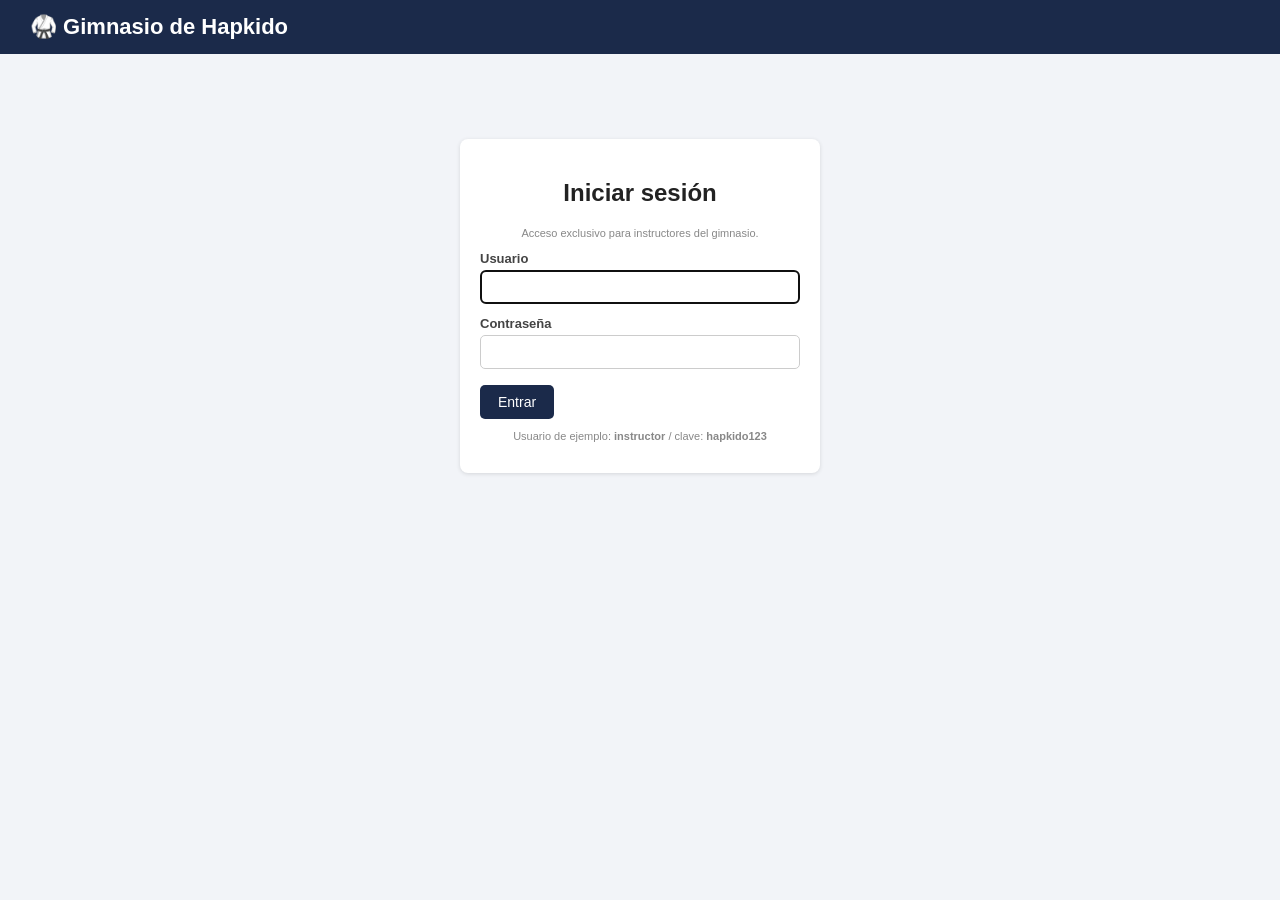
<file: gimnasio_hapkido_web/index.html>
<!DOCTYPE html>
<html lang="es">
<head>
    <meta charset="UTF-8">
    <title>Gimnasio Hapkido - Inicio</title>
    <link rel="stylesheet" href="css/estilos.css">
</head>
<body>
    <header><h1>🥋 Gimnasio de Hapkido</h1></header>
    <div id="layout-nav"></div>

    <div class="contenido">
        <div class="tarjeta">
            <h2>Resumen general</h2>
            <div class="resumen" id="resumen"></div>
        </div>

        <div class="tarjeta">
            <h2>Pagos vencidos</h2>
            <table>
                <thead><tr><th>Alumno</th><th>Venció</th><th>Monto</th></tr></thead>
                <tbody id="tablaVencidos"></tbody>
            </table>
        </div>

        <div class="tarjeta">
            <h2>Próximos eventos</h2>
            <table>
                <thead><tr><th>Fecha</th><th>Evento</th><th>Tipo</th><th>Horario</th></tr></thead>
                <tbody id="tablaEventos"></tbody>
            </table>
            <p><a href="calendario.html">Ver calendario completo →</a></p>
        </div>

        <div class="tarjeta">
            <h2>Clases de hoy</h2>
            <table>
                <thead><tr><th>Clase</th><th>Nivel</th><th>Instructor</th><th>Horario</th></tr></thead>
                <tbody id="tablaClasesHoy"></tbody>
            </table>
        </div>
    </div>

    <script src="js/db.js"></script>
    <script src="js/sesion.js"></script>
    <script src="js/ui.js"></script>
    <script src="js/paginas/index.js"></script>
</body>
</html>
</file>
<file: gimnasio_hapkido_web/css/estilos.css>
* { box-sizing: border-box; }

body {
    margin: 0;
    font-family: "Segoe UI", Arial, sans-serif;
    background: #f2f4f8;
    color: #222;
    font-size: medium;
}

header {
    background: #1b2a4a;
    color: #fff;
    padding: 14px 30px;
    margin-top: auto;
}

header h1 {
    margin: 0;
    font-size: 22px;
}

nav {
    background: #24345c;
    display: flex;
    flex-wrap: wrap;
    padding: 0 20px;
}

nav a {
    color: #cfd6e4;
    text-decoration: none;
    padding: 12px 16px;
    font-size: 14px;
}

nav a:hover, nav a.activo {
    background: #33477d;
    color: #fff;
}

.barra-sesion {
    display: flex;
    justify-content: flex-end;
    gap: 14px;
    align-items: center;
    padding: 6px 30px;
    background: #10192f;
    color: #cfd6e4;
    font-size: 13px;
}

.barra-sesion a {
    color: #ffffff;
    text-decoration: underline;
}

.contenido {
    padding: 25px 30px;
    max-width: 1100px;
    margin: 0 auto;
}

.contenido-login {
    max-width: 420px;
    margin-top: 60px;
}

.tarjeta {
    background: #fff;
    border-radius: 8px;
    padding: 20px;
    box-shadow: 0 1px 4px rgba(0,0,0,0.12);
    margin-bottom: 20px;
}

.tarjeta-login {
    text-align: center;
}

.tarjeta-login form {
    text-align: left;
}

.tarjeta-editando {
    border-left: 5px solid #1b2a4a;
}

.tarjeta-emergencia {
    border-left: 5px solid #c0392b;
}

.resumen {
    display: flex;
    gap: 16px;
    flex-wrap: wrap;
}

.resumen .caja {
    flex: 1;
    min-width: 160px;
    background: #fff;
    border-radius: 8px;
    padding: 16px;
    box-shadow: 0 1px 4px rgba(0,0,0,0.12);
    text-align: center;
}

.resumen .caja .numero {
    font-size: 28px;
    font-weight: 700;
    color: #1b2a4a;
}

form label {
    display: block;
    margin: 12px 0 4px;
    font-size: 13px;
    font-weight: 600;
    color: #444;
}

form input, form select, form textarea {
    width: 100%;
    padding: 8px 10px;
    border: 1px solid #ccc;
    border-radius: 5px;
    font-size: 14px;
}

form textarea {
    resize: vertical;
    min-height: 60px;
}

button {
    margin-top: 16px;
    background: #1b2a4a;
    color: #fff;
    border: none;
    padding: 9px 18px;
    border-radius: 5px;
    cursor: pointer;
    font-size: 14px;
}

button:hover {
    background: #29406e;
}

button.secundario {
    background: transparent;
    color: #1b2a4a;
    border: 1px solid #1b2a4a;
}

button.secundario:hover {
    background: #1b2a4a;
    color: #fff;
}

table {
    width: 100%;
    border-collapse: collapse;
    margin-top: 10px;
    font-size: 14px;
}

th, td {
    text-align: left;
    padding: 8px 10px;
    border-bottom: 1px solid #e3e3e3;
}

th {
    background: #f7f8fb;
    font-size: 12px;
    text-transform: uppercase;
    color: #555;
}

.sub-dato {
    display: block;
    font-size: 11px;
    color: #888;
}

.buscador {
    display: flex;
    gap: 8px;
    margin-bottom: 10px;
}

.buscador input {
    flex: 1;
}

.buscador button {
    margin-top: 0;
}

.aviso {
    background: #fdecea;
    color: #c0392b;
    border: 1px solid #f5c6c3;
    padding: 10px 14px;
    border-radius: 6px;
    margin-bottom: 16px;
    display: none;
}

.badge-menor, .badge-mayor, .badge-activo, .badge-inactivo,
.estado-aldia, .estado-vencido, .tipo-contacto {
    font-size: 11px;
    font-weight: 700;
    padding: 3px 9px;
    border-radius: 10px;
    text-transform: uppercase;
}

.badge-menor { background: #fdecea; color: #c0392b; }
.badge-mayor { background: #eaf6ec; color: #1e7e34; }
.badge-activo { background: #eaf6ec; color: #1e7e34; }
.badge-inactivo { background: #eee; color: #777; }
.estado-aldia { background: #eaf6ec; color: #1e7e34; }
.estado-vencido { background: #fdecea; color: #c0392b; }
.tipo-contacto { background: #eef1f8; color: #1b2a4a; }

.btn-eliminar {
    background-color: transparent;
    color: #c0392b;
    border: 1px solid #c0392b;
    padding: 4px 10px;
    font-size: 12px;
    margin-top: 0;
}

.btn-eliminar:hover {
    background-color: #c0392b;
    color: #fff;
}

.btn-editar, .btn-ver {
    display: inline-block;
    background-color: transparent;
    color: #1b2a4a;
    border: 1px solid #1b2a4a;
    padding: 4px 10px;
    font-size: 12px;
    border-radius: 5px;
    text-decoration: none;
}

.btn-editar:hover, .btn-ver:hover {
    background-color: #1b2a4a;
    color: #fff;
}

.btn-cancelar {
    display: inline-block;
    margin-left: 10px;
    color: #666;
    font-size: 13px;
    text-decoration: underline;
}

.acudiente-oculto {
    display: none;
}

.fila-acciones {
    display: flex;
    gap: 6px;
}

.lista-observaciones {
    list-style: none;
    padding: 0;
    margin: 10px 0 0;
}

.lista-observaciones li {
    padding: 10px;
    border-bottom: 1px solid #eee;
}

.lista-observaciones li:last-child {
    border-bottom: none;
}

.checklist {
    max-height: 400px;
    overflow-y: auto;
}

.checklist label {
    display: flex;
    align-items: center;
    gap: 8px;
    font-weight: normal;
    padding: 6px 0;
    border-bottom: 1px solid #f0f0f0;
}

.checklist input[type="checkbox"] {
    width: auto;
}

/* ---------- Calendario ---------- */
.cal-barra {
    display: flex;
    align-items: center;
    gap: 10px;
    flex-wrap: wrap;
}

.cal-barra h2 {
    margin: 0;
    min-width: 190px;
    text-align: center;
}

.cal-barra button {
    margin-top: 0;
}

.cal-toggle {
    margin: 0 0 0 auto;
    display: flex;
    align-items: center;
    gap: 6px;
}

.cal-toggle input {
    width: auto;
    margin: 0;
}

.cal-semana, .cal-grid {
    display: grid;
    grid-template-columns: repeat(7, minmax(0, 1fr));
    gap: 4px;
}

.cal-semana {
    margin-top: 12px;
    text-align: center;
    font-size: 12px;
    font-weight: 700;
    color: #555;
}

.cal-grid {
    margin-top: 4px;
}

.cal-dia {
    min-height: 92px;
    background: #fff;
    border: 1px solid #e2e6ee;
    border-radius: 6px;
    padding: 4px;
    cursor: pointer;
    overflow: hidden;
}

.cal-dia:hover {
    background: #f5f8ff;
}

.cal-dia.cal-vacio {
    background: transparent;
    border: none;
    cursor: default;
}

.cal-dia.cal-hoy {
    border: 2px solid #1b2a4a;
}

.cal-num {
    font-size: 12px;
    font-weight: 700;
    color: #444;
    margin-bottom: 2px;
}

.cal-hoy .cal-num {
    color: #1b2a4a;
}

.cal-evento, .cal-clase {
    display: block;
    font-size: 11px;
    line-height: 1.3;
    padding: 2px 5px;
    border-radius: 4px;
    margin-top: 2px;
    white-space: nowrap;
    overflow: hidden;
    text-overflow: ellipsis;
}

.cal-evento {
    font-weight: 600;
}

.cal-dia .cal-evento {
    cursor: pointer;
}

.cal-clase {
    background: #eceff4;
    color: #555;
    border-left: 3px solid #9aa5b8;
}

.ev-seminario { background: #e3ecff; color: #1b3f9a; }
.ev-examen    { background: #fff1d6; color: #8a5a00; }
.ev-torneo    { background: #fde2e0; color: #a5281b; }
.ev-social    { background: #e4f5e8; color: #1e7e34; }
.ev-cierre    { background: #e9e9e9; color: #444; }
.ev-otro      { background: #f0e6fa; color: #5b2d8a; }

.cal-leyenda {
    margin-top: 14px;
    display: flex;
    flex-wrap: wrap;
    gap: 6px;
}

.cal-leyenda .cal-evento {
    display: inline-block;
}

@media (max-width: 700px) {
    .cal-dia { min-height: 64px; }
    .cal-evento, .cal-clase { font-size: 10px; }
    .cal-toggle { margin-left: 0; }
}
</file>
